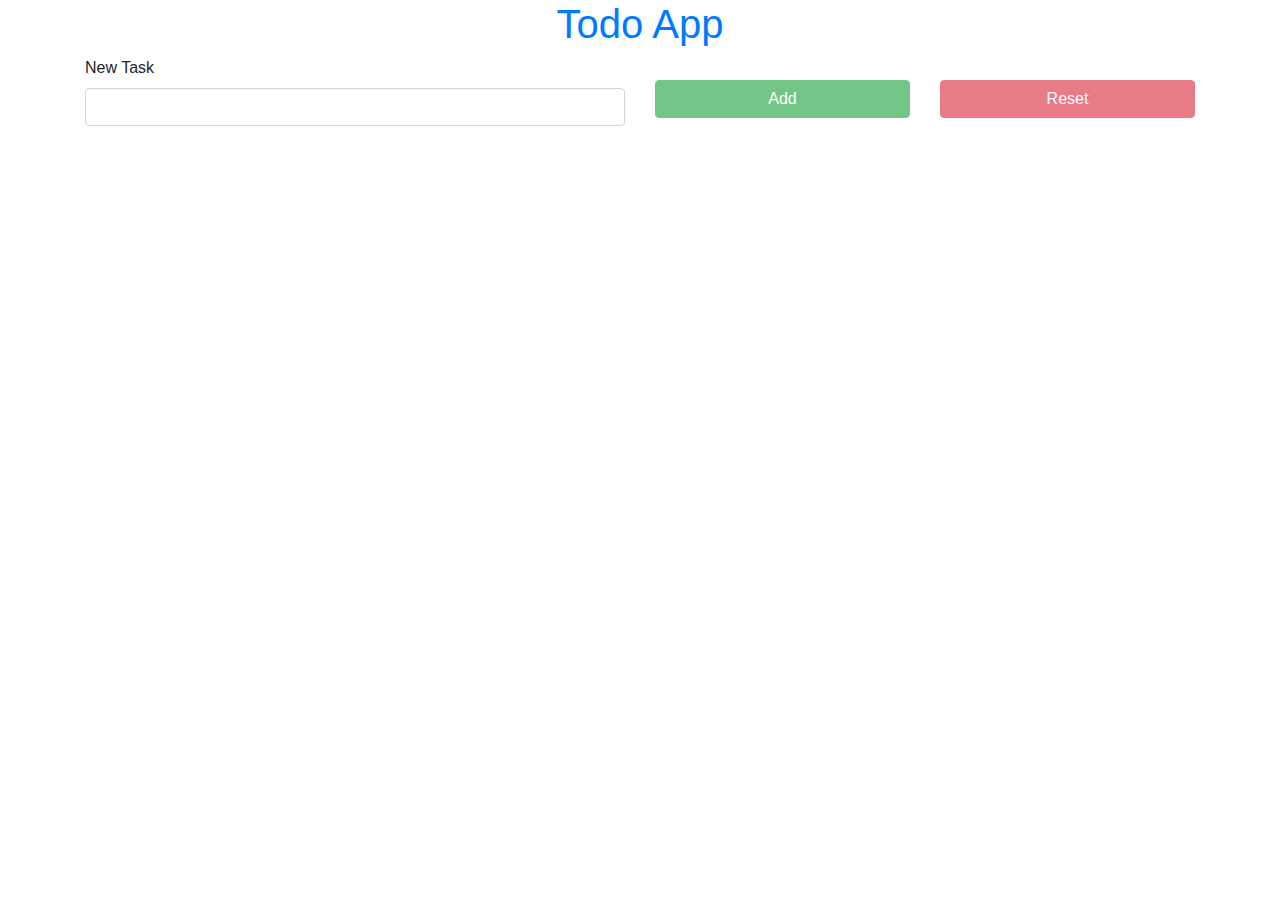
<file: New folder/todo.html>
<!DOCTYPE html>
<html lang="en">
<head>
    <meta charset="UTF-8">
    <meta http-equiv="X-UA-Compatible" content="IE=edge">
    <meta name="viewport" content="width=device-width, initial-scale=1">
    <title>Document</title>
    
    <link rel="stylesheet" href="https://cdn.jsdelivr.net/npm/bootstrap@4.0.0/dist/css/bootstrap.min.css" integrity="sha384-Gn5384xqQ1aoWXA+058RXPxPg6fy4IWvTNh0E263XmFcJlSAwiGgFAW/dAiS6JXm" crossorigin="anonymous">
    <script src="https://code.jquery.com/jquery-3.6.0.min.js"></script>
    <link rel="stylesheet" href="https://cdnjs.cloudflare.com/ajax/libs/font-awesome/6.1.1/css/all.min.css" integrity="sha512-KfkfwYDsLkIlwQp6LFnl8zNdLGxu9YAA1QvwINks4PhcElQSvqcyVLLD9aMhXd13uQjoXtEKNosOWaZqXgel0g==" crossorigin="anonymous" referrerpolicy="no-referrer" />
   <style>
   .right{
       float:right;
   }
   .list-group li.done{
    text-decoration:line-through;
    color:#6c7476;
   }
   </style>
</head>
<body>
     <div class="container">
         <h1 class="text-center text-primary">Todo App</h1>
         <div class="row">
             <div class="col-12 col-md-6">
                 <div class="form-group">
                     <label for="newTask">New Task</label>
                     <input type="text" class="form-control" id="newTask">
                </div>
            </div>
            <div class=" col-3 col-mod-3 mt-4" >
                <button class="btn btn-success col" disabled id="addBtn">
                <i class="fa-sharp fa-solid fa-square-plus"></i>
                    Add
                </button>
            </div>
             <div class=" col-3 col-mod-3 mt-4">
                <button class="btn btn-danger col "  id="resetBtn" disabled>
                <i class="fa-solid fa-delete-left"></i>
                         Reset
                </button>
            </div>
            </div>
            <div class="row">
                <ul class="list-group col-12 col-md-6 m-3" id="taskList">
                   
                </ul>
                  
            
     </div>
      <script src="script.js"></script>
      </body>
      </html>
</file>
